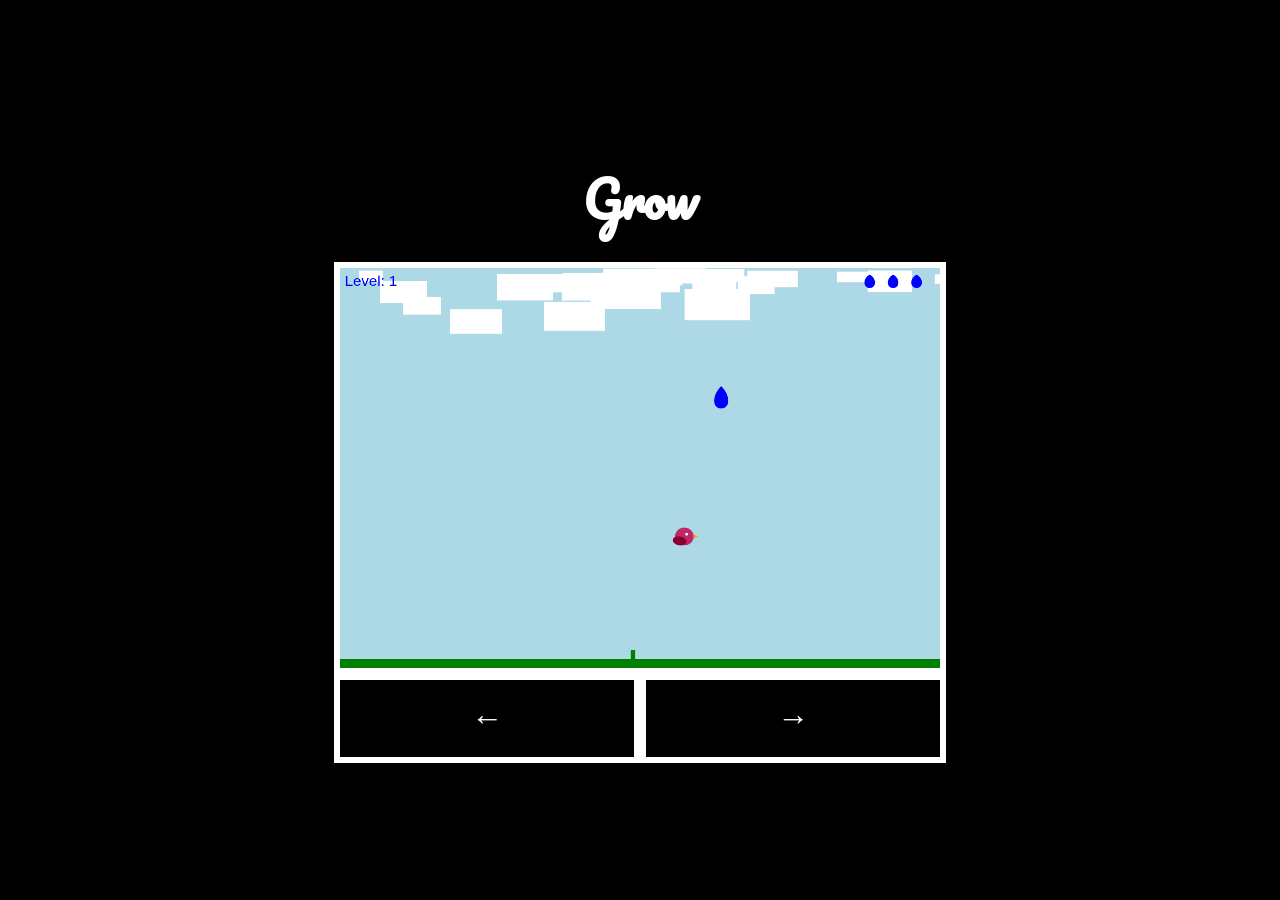
<file: src/index.html>
<!DOCTYPE html>
<html lang="en">
<head>
    <meta charset="UTF-8">
    <meta name="viewport" content="width=device-width, initial-scale=1.0">
    <title>Grow</title>
    <link rel="stylesheet" href="style.css">
</head>
<body>
    <audio autoplay loop>
        <source src="sound.mp3" type="audio/mpeg">
        Your browser does not support the audio element.
    </audio>
    <h1 id="gameTitle">Grow</h1>
    <canvas id="gameCanvas"></canvas>
    <div id="controls">
        <button id="moveLeft">
            <span>&larr;</span> <!-- Left arrow icon -->
        </button>
        <button id="moveRight">
            <span>&rarr;</span> <!-- Right arrow icon -->
        </button>
    </div>
    <script src="script.js"></script>
</body>
</html>
</file>
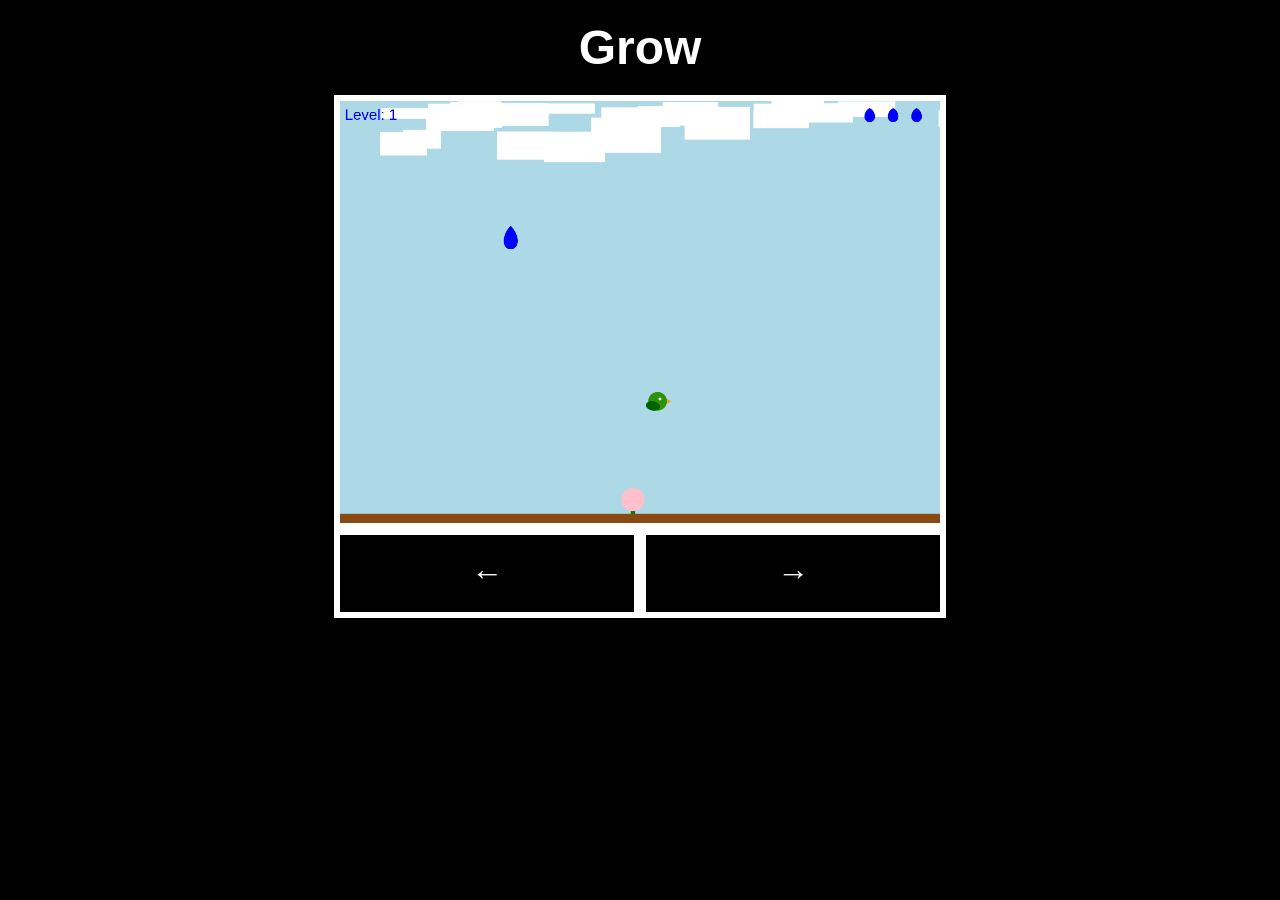
<file: home.html>
<!DOCTYPE html>
<html lang="en">
<head>
    <meta charset="UTF-8">
    <meta name="viewport" content="width=device-width, initial-scale=1.0">
    <title>Grow</title>
    <link rel="stylesheet" href="style.css">
</head>
<body>
    <div id="titleSection">
        <h1 id="gameTitle">Grow</h1>
    </div>
    <canvas id="gameCanvas"></canvas>
    <div id="controls">
        <button id="moveLeft">
            <span>&larr;</span> <!-- Left arrow icon -->
        </button>
        <button id="moveRight">
            <span>&rarr;</span> <!-- Right arrow icon -->
        </button>
    </div>
    <div id="compassPermission" style="display: none; text-align: center; margin-top: 20px;">
        <div>Enable compass access to control the game:</div>
        <div>
            <button id="requestCompass" style="font-size: 20px; padding: 10px;">Yes</button>
            <button id="denyCompass" style="font-size: 20px; padding: 10px;">No</button>
        </div>
    </div>
    <audio id="backgroundAudio" src="background.mp3" loop></audio>
    <script src="script.js"></script>
    <script>
        // Show the compass permission overlay for iOS devices on mobile only
        function isMobileDevice() {
            return /Mobi|Android/i.test(navigator.userAgent);
        }

        if (isMobileDevice() && typeof DeviceOrientationEvent !== 'undefined' && typeof DeviceOrientationEvent.requestPermission === 'function') {
            window.addEventListener('load', () => {
                const compassPermissionDiv = document.getElementById('compassPermission');
                const requestCompassButton = document.getElementById('requestCompass');
                const denyCompassButton = document.getElementById('denyCompass');
                const controlsDiv = document.getElementById('controls');

                compassPermissionDiv.style.display = 'flex'; // Show the overlay

                denyCompassButton.addEventListener('click', () => {
                    compassPermissionDiv.style.display = 'none'; // Hide the overlay
                });

                requestCompassButton.addEventListener('click', () => {
                    DeviceOrientationEvent.requestPermission()
                        .then(permissionState => {
                            if (permissionState === 'granted') {
                                compassPermissionDiv.style.display = 'none'; // Hide the overlay
                                controlsDiv.style.display = 'none'; // Remove the arrow buttons
                                console.log('Compass access granted.');
                            } else {
                                alert('Compass access denied. Controls may not work as intended.');
                            }
                        })
                        .catch(error => {
                            console.error('Error requesting compass access:', error);
                            alert('An error occurred while requesting compass access. Please check your browser settings.');
                        });
                });
            });
        } else {
            console.warn('DeviceOrientationEvent or requestPermission is not supported on this device or browser.');
        }
    </script>
</body>
</html>
</file>
<file: src/style.css>
@import url('https://fonts.googleapis.com/css2?family=Pacifico&display=swap');

body {
    margin: 0;
    padding: 0;
    overflow: hidden;
    background-color: #000000; /* Changed background to black for better contrast */
    display: flex;
    flex-direction: column;
    justify-content: center;
    align-items: center;
    height: 100vh;
}

canvas {
    display: block;
    margin: 0 auto;
    background-color: lightblue; /* Set canvas background to light blue */
    border: 6px solid white; /* Set canvas border to white */
    width: 600px;
    height: 400px;
}

#gameTitle {
    font-family: 'Pacifico', cursive;
    color: white;
    text-align: center;
    margin: 20px 0;
    margin-bottom: 20px; /* Add spacing between the title and the canvas */
    font-size: 48px;
}

#controls {
    display: flex;
    flex-direction: row;
    justify-content: space-between;
    width: 100%;
    max-width: 612px; /* Match the canvas width */
}

#controls button {
    flex: 1; /* Make buttons take equal width */
    font-family: Arial, sans-serif;
    font-size: 32px; /* Increase font size for arrow icons */
    padding: 20px; /* Increase padding for larger buttons */
    border: 6px solid white; /* Add white 10px border */
    background-color: black; /* Set background to black */
    color: white; /* Set text color to white */
    cursor: pointer;
    text-align: center; /* Center the arrow icons */
    transition: background-color 0.3s;
}

#controls button:active {
    background-color: lightgray;
}

@media (max-width: 768px) {
    canvas {
        width: auto; /* Set width to auto */
        height: 600px; /* Set height to 600px */
    }
}
</file>
<file: style.css>
body {
    margin: 0;
    padding: 0;
    overflow: hidden;
    background-color: #000000; /* Changed background to black for better contrast */
    display: flex;
    flex-direction: column;
    justify-content: center;
    align-items: center;
    /* height: 100vh; */
}

canvas {
    display: block;
    margin: 0 auto;
    background-color: lightblue; /* Set canvas background to light blue */
    border: 6px solid white; /* Set canvas border to white */
    max-width: 600px;
}

#titleSection {
    display: flex;
    align-items: center;
    gap: 10px;
}

#gameTitle {
    font-family: Arial, sans-serif;
    color: white;
    text-align: center;
    margin: 20px 0;
    margin-bottom: 20px; /* Add spacing between the title and the canvas */
    font-size: 48px;
}

#audioControl {
    display: flex;
    align-items: end;
}

#controls {
    display: flex;
    flex-direction: row;
    justify-content: space-between;
    width: 100%;
    max-width: 612px; /* Match the canvas width */
    margin: 0 auto; /* Center the controls horizontally */
    background-color: rgba(0, 0, 0, 0.8); /* Semi-transparent background for better visibility */
    z-index: 100; /* Ensure it stays above other elements */
}

#controls button {
    flex: 1; /* Make buttons take equal width */
    font-family: Arial, sans-serif;
    font-size: 32px; /* Increase font size for arrow icons */
    padding: 20px; /* Increase padding for larger buttons */
    border: 6px solid white; /* Add white 10px border */
    background-color: black; /* Set background to black */
    color: white; /* Set text color to white */
    cursor: pointer;
    text-align: center; /* Center the arrow icons */
    transition: background-color 0.3s;
}

#controls button:active {
    background-color: lightgray;
}

@media (max-width: 768px) {
    canvas {
        width: auto; /* Set width to auto */
        height: 70vh;
    }
    #gameTitle {
        color: white;
        text-align: center;
        margin: 10px 0;
        margin-bottom: 10px; /* Add spacing between the title and the canvas */
        font-size: 24px;
    }
}

#compassPermission {
    position: fixed;
    top: 0;
    left: 0;
    width: 100%;
    height: 100%;
    background-color: rgba(0, 0, 0, 0.8); /* Semi-transparent black background */
    display: flex;
    flex-direction: column; /* Arrange content vertically */
    justify-content: center;
    align-items: center;
    z-index: 1000; /* Ensure it overlays on top of everything */
    text-align: center;
    color: white; /* Make text legible */
    font-family: Arial, sans-serif;
}

#compassPermission span {
    font-size: 20px; /* Increase font size for better readability */
    margin-bottom: 20px; /* Add spacing below the text */
}

#compassPermission button {
    font-size: 18px; /* Adjust font size */
    padding: 10px 20px; /* Adjust padding for better button size */
    margin: 10px; /* Add spacing between buttons */
    background-color: white;
    color: black;
    border: none;
    border-radius: 5px;
    cursor: pointer;
    transition: background-color 0.3s;
}

#compassPermission button:hover {
    background-color: lightgray;
}
</file>
